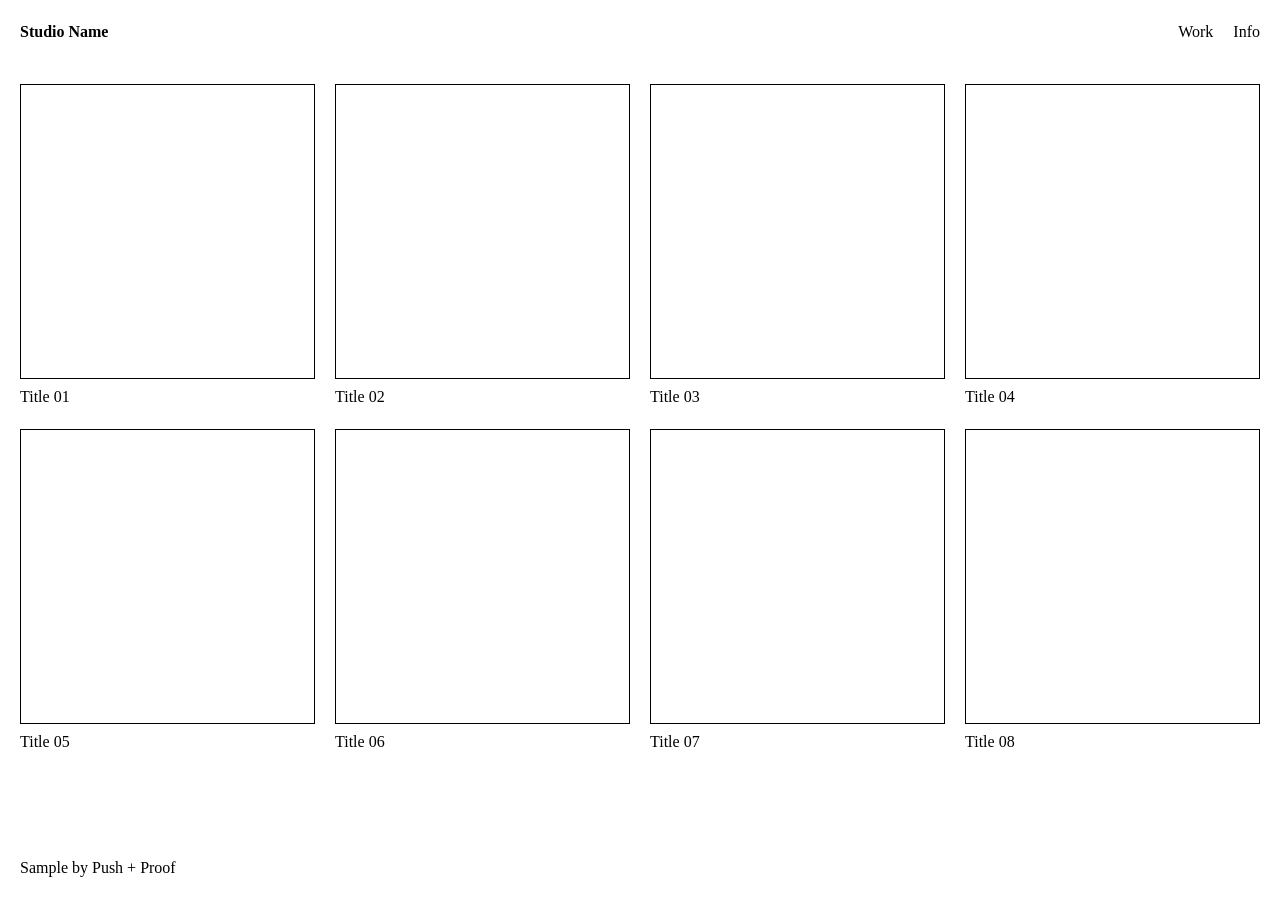
<file: index.html>
<!doctype html>
<html lang="ko">
<head>
<meta charset="utf-8">
<meta name="viewport" content="width=device-width, initial-scale=1, minimum-scale=1, maximum-scale=1, user-scalable=no">
<title>Sample 02 — Grid</title>
<link rel="stylesheet" href="style.css">
<style>html{touch-action:manipulation}</style><script>/* pp-nozoom: no pinch or double-tap zoom (iOS ignores user-scalable=no) */document.addEventListener("gesturestart",function(e){e.preventDefault()});document.addEventListener("touchmove",function(e){if(e.touches&&e.touches.length>1)e.preventDefault()},{passive:false});</script>
</head>
<body>
<header>
  <a href="index.html"><b>Studio Name</b></a>
  <nav>
    <a href="index.html">Work</a>
    <a href="info.html">Info</a>
  </nav>
</header>
<main>
  <div class="grid">
    <a href="index.html"><div class="frame"></div><p>Title 01</p></a>
    <a href="index.html"><div class="frame"></div><p>Title 02</p></a>
    <a href="index.html"><div class="frame"></div><p>Title 03</p></a>
    <a href="index.html"><div class="frame"></div><p>Title 04</p></a>
    <a href="index.html"><div class="frame"></div><p>Title 05</p></a>
    <a href="index.html"><div class="frame"></div><p>Title 06</p></a>
    <a href="index.html"><div class="frame"></div><p>Title 07</p></a>
    <a href="index.html"><div class="frame"></div><p>Title 08</p></a>
  </div>
</main>
<footer>Sample by Push + Proof</footer>
</body>
</html>
</file>
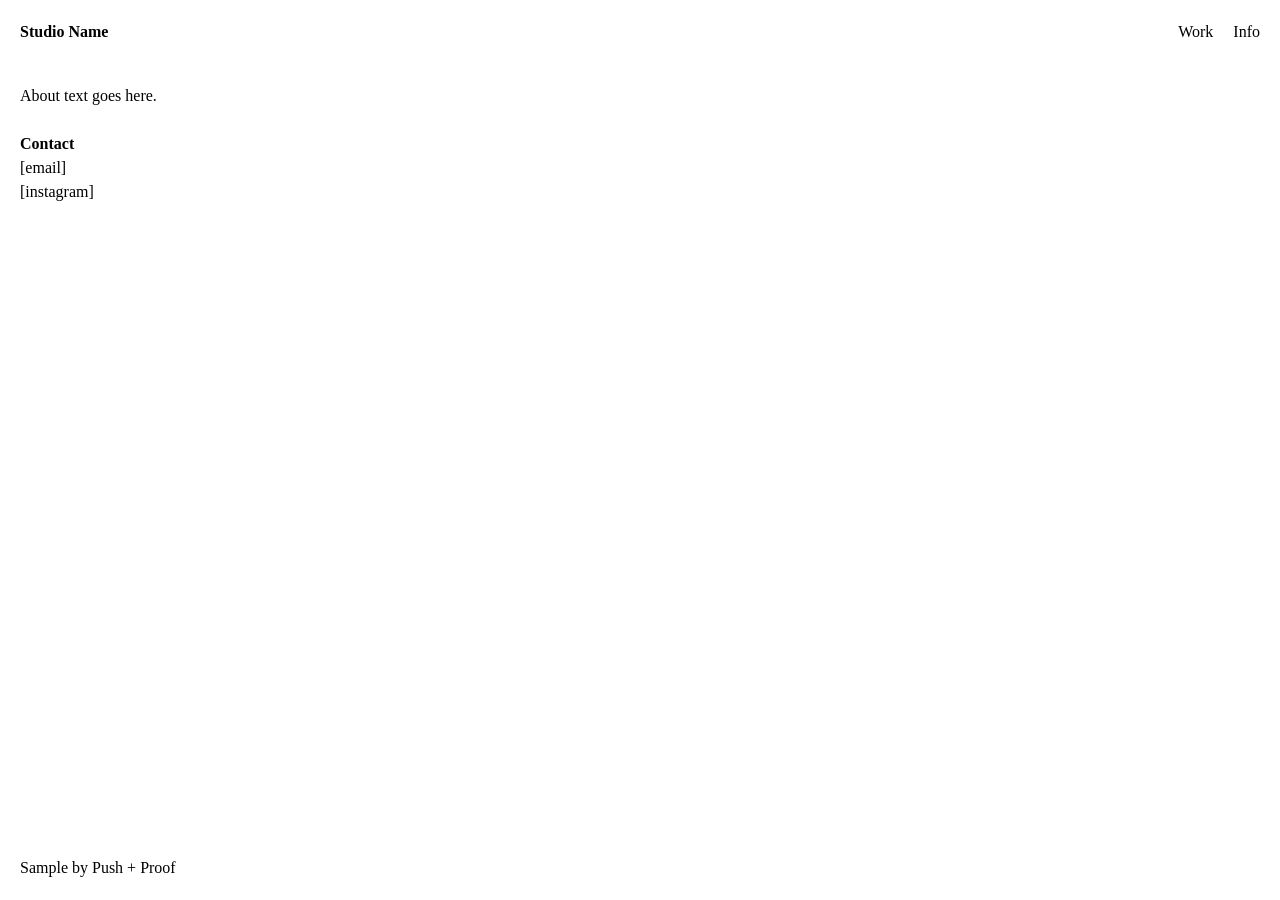
<file: info.html>
<!doctype html>
<html lang="ko">
<head>
<meta charset="utf-8">
<meta name="viewport" content="width=device-width, initial-scale=1, minimum-scale=1, maximum-scale=1, user-scalable=no">
<title>Sample 02 — Info</title>
<link rel="stylesheet" href="style.css">
<style>html{touch-action:manipulation}</style><script>/* pp-nozoom: no pinch or double-tap zoom (iOS ignores user-scalable=no) */document.addEventListener("gesturestart",function(e){e.preventDefault()});document.addEventListener("touchmove",function(e){if(e.touches&&e.touches.length>1)e.preventDefault()},{passive:false});</script>
</head>
<body>
<header>
  <a href="index.html"><b>Studio Name</b></a>
  <nav>
    <a href="index.html">Work</a>
    <a href="info.html">Info</a>
  </nav>
</header>
<main class="text">
  <p>About text goes here.</p>
  <p><b>Contact</b><br>[email]<br>[instagram]</p>
</main>
<footer>Sample by Push + Proof</footer>
</body>
</html>
</file>
<file: style.css>
* { box-sizing: border-box; margin: 0; padding: 0; }
html { font: 12pt/1.5 "Times New Roman", Times, serif; background: #fff; color: #000; }
body { min-height: 100vh; padding: 20px; display: flex; flex-direction: column; }
a { color: inherit; text-decoration: none; }
a:hover { text-decoration: underline; }
b { font-weight: 700; }
header { display: flex; justify-content: space-between; margin-bottom: 40px; }
nav { display: flex; gap: 20px; }
main { flex: 1; }
.grid { display: grid; grid-template-columns: repeat(4, 1fr); gap: 20px; }
.frame { border: 1px solid #000; aspect-ratio: 1 / 1; margin-bottom: 6px; }
.text { max-width: 60ch; }
.text p { margin-bottom: 1.5em; }
footer { margin-top: 40px; }
@media (max-width: 900px) { .grid { grid-template-columns: repeat(2, 1fr); } }
@media (max-width: 600px) { body { padding: 16px; } .grid { gap: 16px; } }
</file>
